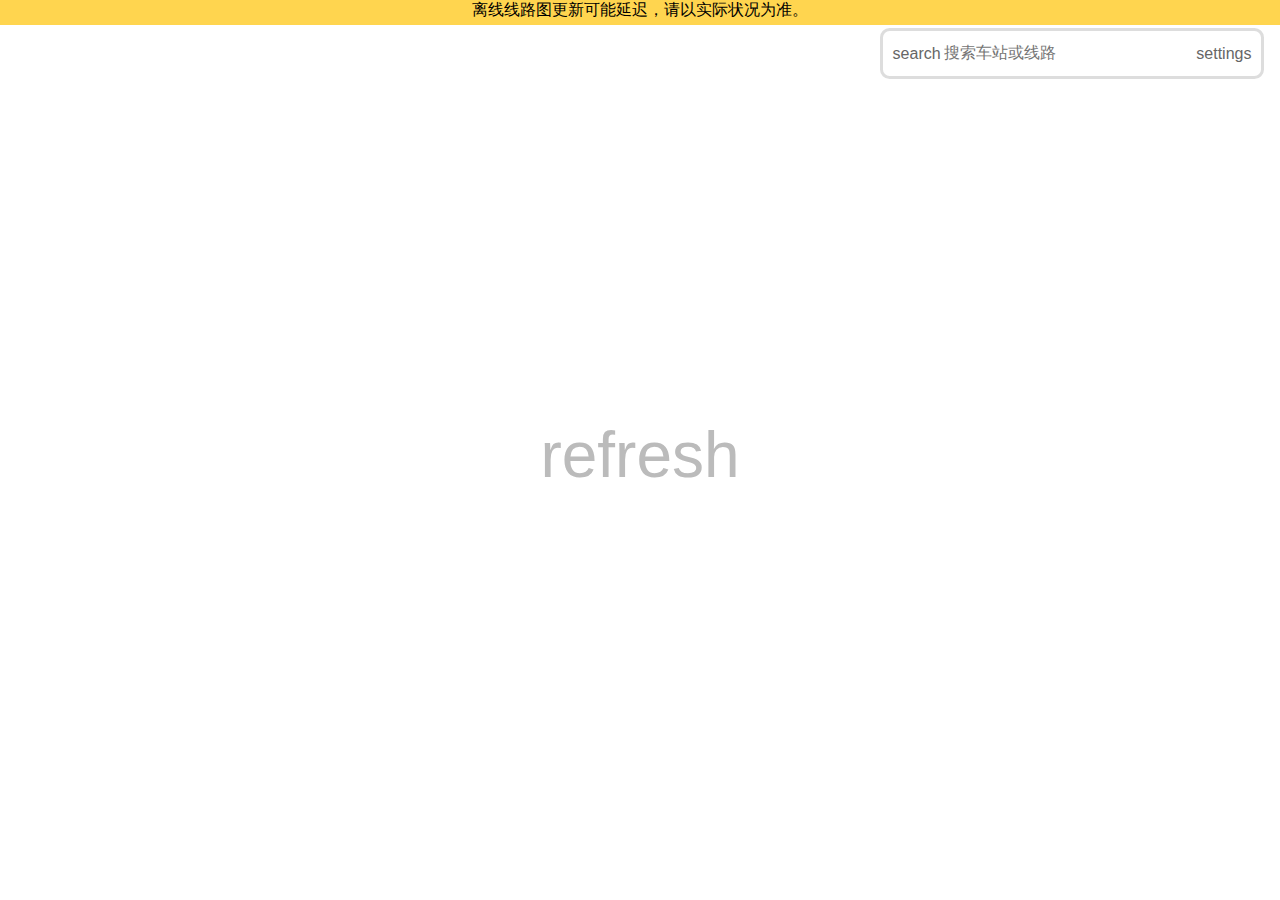
<file: zh-Hans.html>
<!DOCTYPE html>
<meta name="viewport" content="width=device-width, initial-scale=1.0"/>
<html lang="zh-Hans">
<head>
	<meta charset="UTF-8">
	<title>离线线路图</title>
	<link rel="stylesheet" href="./assets/index.css">
	<link rel="stylesheet" href="https://fonts.googleapis.cn/css?family=Noto+Sans">
	<link rel="stylesheet" href="https://fonts.googleapis.cn/css?family=Noto+Serif+TC">
	<link rel="stylesheet" href="https://fonts.googleapis.cn/css?family=Noto+Serif+SC">
	<link rel="stylesheet" href="https://fonts.googleapis.cn/css?family=Noto+Serif+JP">
	<link rel="stylesheet" href="https://fonts.googleapis.cn/css?family=Noto+Serif+KR">
	<link rel="stylesheet" href="https://fonts.googleapis.cn/icon?family=Material+Icons">
	<script src="./assets/fabric.min.js"></script>
	<script src="./assets/fontfaceobserver.standalone.js"></script>
	<script type="module" src="./assets/index.js"></script>
	<script type="module" src="./assets/drawing.js"></script>
	<script type="module" src="./assets/data.js"></script>
	<script type="module" src="./assets/document.js"></script>
	<script type="module" src="./assets/actions.js"></script>
	<script type="module" src="./assets/settings.js"></script>
	<script type="module" src="./assets/utilities.js"></script>
	<script type="module" src="./assets/fetch.js"></script>
	<script type="module" src="./assets/version.js"></script>
</head>
<body>
<canvas id="canvas"></canvas>
<div id="loading" class="material-icons large">refresh</div>
<div id="warn">
	<p>离线线路图更新可能延迟，请以实际状况为准。</p>
</div>
<div id="search" class="box" style="margin: 28px 1em;">
	<div class="search_top">
		<span class="material-icons">search</span>
		<label for="search_box">Search</label>
		<input id="search_box" class="text text_box" type="text" placeholder="搜索车站或线路"/>
		<span id="clear_search_icon" class="material-icons clickable right_align" style="display: none">clear</span>
		<span id="settings_icon" class="material-icons clickable right_align">settings</span>
	</div>
	<div id="search_results_stations" class="search_results"></div>
	<div id="search_results_routes" class="search_results"></div>
	<div id="station_info" class="search_results" style="display: none">
		<div class="info_top">
			<span class="material-icons right_align" style="opacity: 0">clear</span>
			<div id="station_name" class="info_name text"></div>
			<span id="clear_station_info_button" class="material-icons clickable right_align">clear</span>
		</div>
		<div class="info_middle">
			<span class="material-icons small">my_location</span>
			<span id="station_coordinates" class="text"></span>
			&nbsp;&nbsp;&nbsp;
			<span class="material-icons small">sell</span>
			<span id="station_zone" class="text"></span>
		</div>
		<div class="info_middle">
			<span id="station_copy" class="material-icons clickable" title="复制位置">content_copy</span>
		</div>
		<div id="station_line" class="info_line"></div>
		<div id="station_routes"></div>
	</div>
	<div id="route_info" class="search_results" style="display: none">
		<div class="info_top">
			<span class="material-icons right_align" style="opacity: 0">clear</span>
			<div id="route_name" class="info_name text"></div>
			<span id="clear_route_info_button" class="material-icons clickable right_align">clear</span>
		</div>
		<div class="info_middle">
			<span id="route_stations_tab" class="material-icons clickable">commit</span>
		</div>
		<div id="route_line" class="info_line"></div>
		<div id="route_details" class="text"></div>
	</div>
	<div id="settings" class="search_results" style="display: none">
		<div id="settings_route_types" style="display: none">
			<div class="spacer"></div>
			<div>
				<span id="settings_route_type_train_normal" class="material-icons clickable" title="重轨">directions_train</span>
				<span id="settings_route_type_train_light_rail" class="material-icons clickable" title="轻轨">tram</span>
				<span id="settings_route_type_train_high_speed" class="material-icons clickable" title="高速铁路">train</span>
				<span id="settings_route_type_boat_normal" class="material-icons clickable" title="轮渡">sailing</span>
				<span id="settings_route_type_boat_light_rail" class="material-icons clickable" title="快船">directions_boat</span>
				<span id="settings_route_type_boat_high_speed" class="material-icons clickable" title="游轮">snowmobile</span>
				<span id="settings_route_type_cable_car_normal" class="material-icons clickable" title="缆车">airline_seat_recline_extra</span>
				<span id="settings_route_type_airplane_normal" class="material-icons clickable" title="飞机">flight</span>
				<span id="settings_route_type_bus_normal" class="material-icons clickable" title="公交">directions_bus</span>
				<span id="settings_route_type_bus_light_rail" class="material-icons clickable" title="出租车">local_taxi</span>
				<span id="settings_route_type_bus_high_speed" class="material-icons clickable" title="快速公交">airport_shuttle</span>
			</div>
		</div>
		<div id="settings_dimensions">
			<div class="spacer"></div>
			<div id="settings_dimensions_buttons"></div>
		</div>
		<div>
			<div class="spacer"></div>
			<div>
				<span id="zoom_in_icon" class="material-icons clickable " title="放大">zoom_in</span>
				<span id="zoom_out_icon" class="material-icons clickable " title="缩小">zoom_out</span>
				<span id="text_zoom_in_icon" class="material-icons clickable " title="放大文本">text_increase</span>
				<span id="text_zoom_out_icon" class="material-icons clickable " title="缩小文本">text_decrease</span>
				<span id="toggle_text_icon" class="material-icons clickable " title="显示或隐藏文本">font_download_off</span>
				<span id="toggle_legend_icon" class="material-icons clickable " title="切换图例图标">playlist_remove</span>
				<span id="toggle_theme_icon" class="material-icons clickable " title="切换暗黑模式">dark_mode</span>
				<a href="."><span class="material-icons clickable" title="浏览英文版">translate</span></a>
			</div>
		</div>
		<div>
			<div class="spacer"></div>
			<div id="player_list"></div>
			<div class="version">OSM v1.0.1, 250804</div>
			<div id="version" class="version"></div>
		</div>
	</div>
</div>
<div id="legend" class="box" style="display: none">
</div>
</body>
</html>
</file>
<file: assets/index.css>
*{font-family:"Noto Sans","Noto Serif TC","Noto Serif SC","Noto Serif JP","Noto Serif KR",sans-serif;margin:0;user-select:none}:root{--backgroundColor:#FFFFFF;--backgroundHover:#EEEEEE;--boxBorder:#DDDDDD;--textColorDisabled:#BBBBBB;--textColorGray:#666666;--textColor:#000000}.dark_theme{--backgroundColor:#222222;--backgroundHover:#444444;--boxBorder:#555555;--textColorDisabled:#666666;--textColorGray:#BBBBBB;--textColor:#FFFFFF}body{background-color:var(--backgroundColor)}canvas{position:absolute;width:100%;height:100%}label{display:none}input{background-color:transparent;border:none;font-size:1em;margin:0;outline-width:0;padding:0;text-align:left}h1,h2,h3,h4{line-height:1.2em;text-align:center;white-space:break-spaces;width:100%}h1{font-size:3em}h2{font-size:1.5em}h3{font-size:1em}h4{color:var(--textColorGray);font-size:0.8em}img{width:3em;height:3em}#legend{bottom:0;left:0;display:flex;flex-direction:column;overflow-x:hidden;overflow-y:auto;width:24em;max-height:600px!important}#search{top:0;right:0;width:24em}#station_arrivals{padding:0.4em 0.2em 0 0.2em}#loading.material-icons{color:var(--textColorDisabled);left:50%;top:50%;position:absolute;transform:translate(-50%,-50%)}.box{background:var(--backgroundColor);border:0.2em solid var(--boxBorder);border-radius:0.6em;box-sizing:border-box;margin:3em 1em;padding:0.4em;position:fixed;white-space:nowrap}.text{color:var(--textColor)}.text_disabled{color:var(--textColorDisabled)}.text_box{width:100%}.player{align-items:center;display:flex;overflow:hidden}.player_route{display:flex;flex-direction:column;height:3em;margin-left:0.5em}.version{color:var(--textColorGray);font-size:0.6em}.search_top{align-items:center;display:flex;height:2em;overflow:hidden}.search_results{display:flex;flex-direction:column;overflow-x:hidden;overflow-y:auto}.search_results_directions{padding:0 0 0 2em}.info_top{display:flex}.info_middle{align-content:center;align-self:center;display:flex;padding:0.5em 0 0 0}.info_center{display:flex;flex-direction:column}.info_name{width:100%}.info_line{border-radius:0.2em;min-height:0.4em;margin:0.6em 0.2em}.arrival{align-items:center;display:flex;height:1em;margin:0.2em}.arrival_text{color:var(--textColorGray);font-size:0.8em;overflow:hidden;white-space:nowrap}.arrival_text.tight{font-size:1em}.route_station_name{align-items:center;display:flex;padding:0 0 0 2.4em;position:relative}.route_station_name_inner{display:flex;flex-direction:row;width:100%}.route_duration{align-items:center;color:var(--textColorDisabled);display:flex;padding:0 0 0 2.4em;position:relative}.route_duration > .material-icons{color:var(--textColorDisabled)}.station_list{overflow:hidden;padding:0.5em 0;position:relative}.route_segment{background-clip:content-box;padding:0 1em;left:1.2em;top:0.75em;position:absolute;width:0.4em;height:1.5em;transform:translate(-50%,-50%)}.route_segment.top{height:0.75em;padding:0.75em 1em 0 1em}.route_segment.bottom{height:0.75em;padding:0 1em 0.75em 1em}.route_segment.walk{background-color:var(--boxBorder);width:0.2em}.route_segment_name{overflow:hidden;width:100%}.route_segment_time{align-self:center;font-size:small;padding:0 0.4em;text-align:right}.station_circle{background-color:var(--backgroundColor);border:0.15em solid;border-color:var(--textColor);border-radius:1em;box-sizing:border-box;left:1.2em;top:0.75em;position:absolute;width:0.8em;height:0.8em;transform:translate(-50%,-50%)}.platform_circle{border-radius:1em;box-sizing:border-box;color:white;height:1.5em;min-width:1.5em;padding:0 0.4em;text-align:center;text-shadow:0 0 0.1em black}.clickable{cursor:pointer;padding:0 0.2em}.clickable:hover{color:var(--textColor);background:var(--backgroundHover)}.clickable.selected{background:var(--boxBorder)}.left_align{float:left}.right_align{float:right}.station{display:inline-block;border-radius:0.2em;height:0.4em;width:0.4em;margin:0.2em 0.4em 0.2em 0.2em}.line{display:inline-block;border-radius:0.2em;height:0.4em;width:3em;margin:0.2em 0.4em 0.2em 0}.spacer{background-color:var(--boxBorder);border-radius:0.1em;height:1px;margin:0.2em 0}.spacer.padded{background-clip:content-box;padding:0 0 0.5em 0}.material-icons{color:var(--textColorGray);margin:0;max-height:1em;padding:0.2em;vertical-align:middle}.material-icons.tight{padding:0}.material-icons.large{font-size:4em;text-align:center}.material-icons.small{font-size:1em}#warn{position:fixed;top:0;width:100%;background-color:#ffd54f;height:25px;z-index:1;p{text-align:center;position:absolute;top:0;left:50%;transform:translate(-50%);max-height:25px;white-space:nowrap}}
</file>
